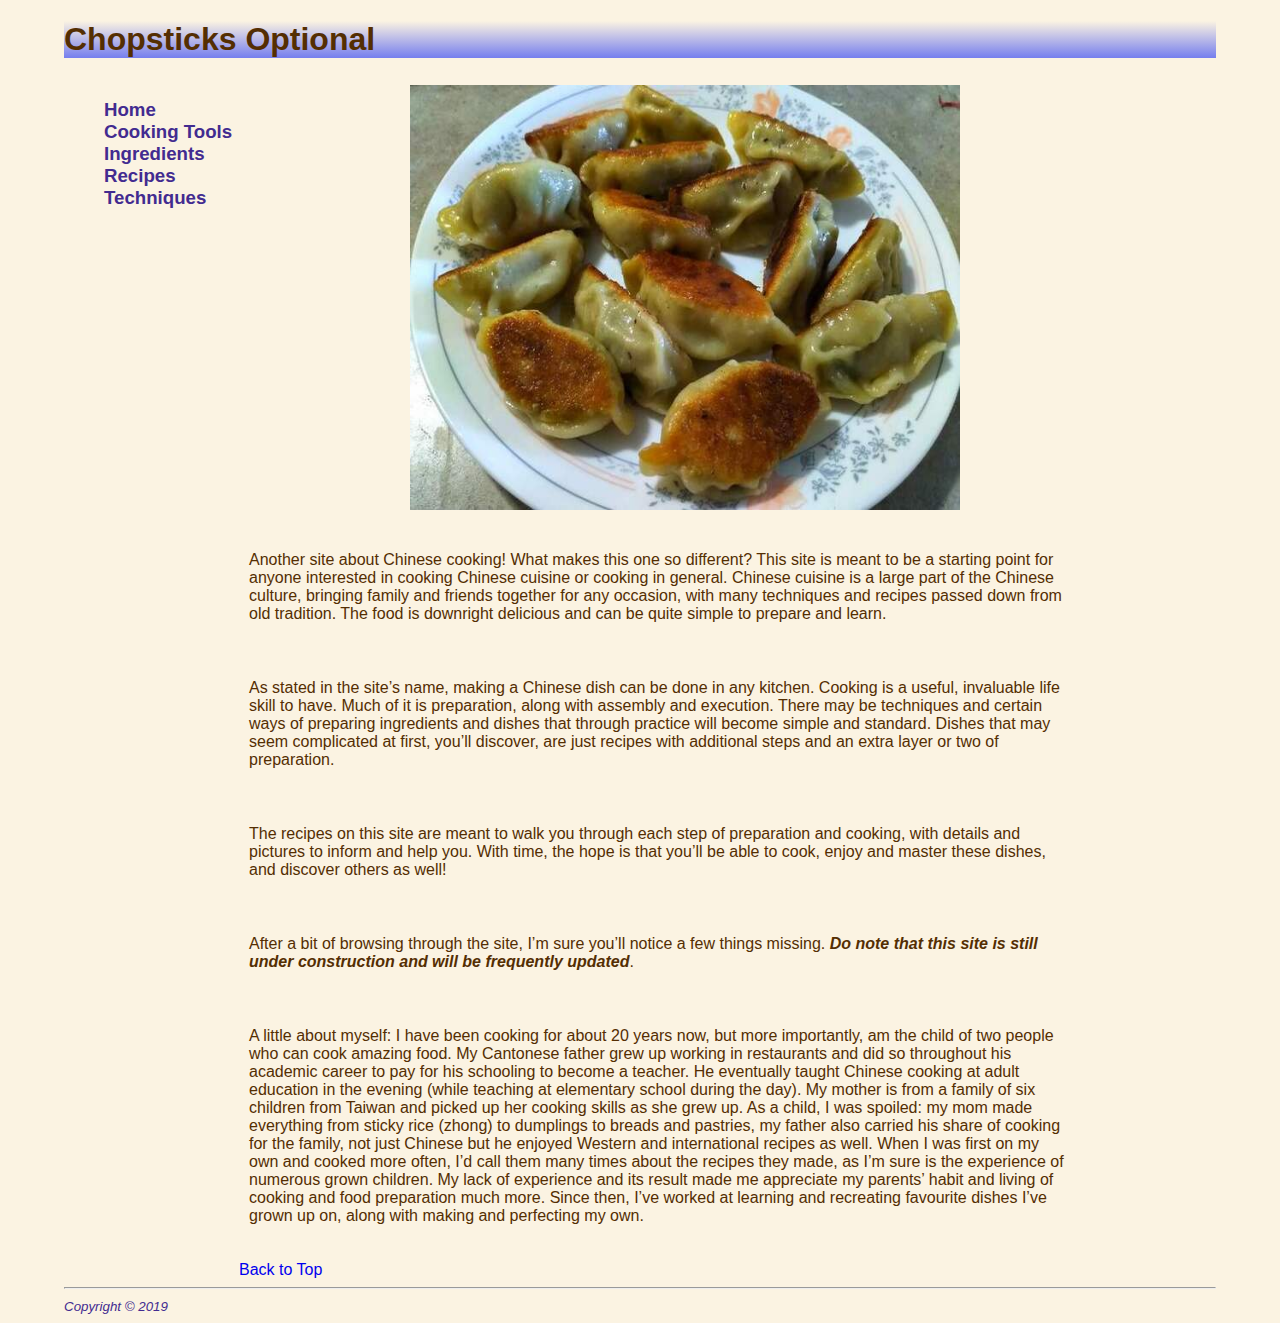
<file: Web Project/index.html>
<!DOCTYPE html>
<html lang="en">
<head>
<title>Chopsticks Optional - Home</title>
<meta charset="utf-8">
<link rel="stylesheet" href="style.css">
<meta name="viewport" width="media-width, initial-scale=1.0">
</head>
<body id="wrapper">

	<header id="top"><h1>Chopsticks Optional<h1></header>

	<nav>
	<ul>
	<li><a href="index.html">Home</a></li>
	<li><a href="Cooking Tools/cookingtools.html">Cooking Tools</a></li>
	<li><a href="Ingredients/ingredients.html">Ingredients</a></li>
	<li><a href="Recipes/recipes.html">Recipes</a></li>
	<li><a href="Techniques/techniques.html">Techniques</a></li>
	</ul>
	</nav>
	<main>
	<div>
	<img id="pic" class="center" src="frieddumplings.jpg" alt="Fried dumplings" width="550" height="425">
	</div>

	<div>

	<p>
	Another site about Chinese cooking! What makes this one so different? This site is meant to be a starting point for anyone interested in cooking Chinese
	cuisine or cooking in general. Chinese cuisine is a large part of the Chinese culture, bringing family and friends together for any occasion, with many 
	techniques and recipes passed down from old tradition. The food is downright delicious and can be quite simple to prepare and learn.
	</p>

	<p>
	As stated in the site’s name, making a Chinese dish can be done in any kitchen. Cooking is a useful, invaluable life skill to have. Much of it is preparation, 
	along with assembly and execution. There may be techniques and certain ways of preparing ingredients and dishes that through practice will become simple and 
	standard. Dishes that may seem complicated at first, you’ll discover, are just recipes with additional steps and an extra layer or two of preparation. 
	</p>

	<p>
	The recipes on this site are meant to walk you through each step of preparation and cooking, with details and pictures to inform and help you. With time, 
	the hope is that you’ll be able to cook, enjoy and master these dishes, and discover others as well!
	</p>
	
	<p>
	After a bit of browsing through the site, I’m sure you’ll notice a few things missing. <b><i>Do note that this site is still under construction and will be 
	frequently updated</i></b>.
	</p>
	
	<p>
	A little about myself: I have been cooking for about 20 years now, but more importantly, am the child of two people who can cook amazing food. My Cantonese
	father grew up working in restaurants and did so throughout his academic career to pay for his schooling to become a teacher. He eventually taught Chinese 
	cooking at adult education in the evening (while teaching at elementary school during the day). My mother is from a family of six children from Taiwan and 
	picked up her cooking skills as she grew up. As a child, I was spoiled: my mom made everything from sticky rice (zhong) to dumplings to breads and pastries, 
	my father also carried his share of cooking for the family, not just Chinese but he enjoyed Western and international recipes as well. When I was first on 
	my own and cooked more often, I’d call them many times about the recipes they made, as I’m sure is the experience of numerous grown children. My lack of 
	experience and its result made me appreciate my parents’ habit and living of cooking and food preparation much more. Since then, I’ve worked at learning
	and recreating favourite dishes I’ve grown up on, along with making and perfecting my own.
	</p>

	</div>
		<a href="#top">Back to Top</a>
	</main>
	<hr>
<footer>
	<small><i>Copyright &copy; 2019</i></small>
</footer>
</body>
</html>
</file>
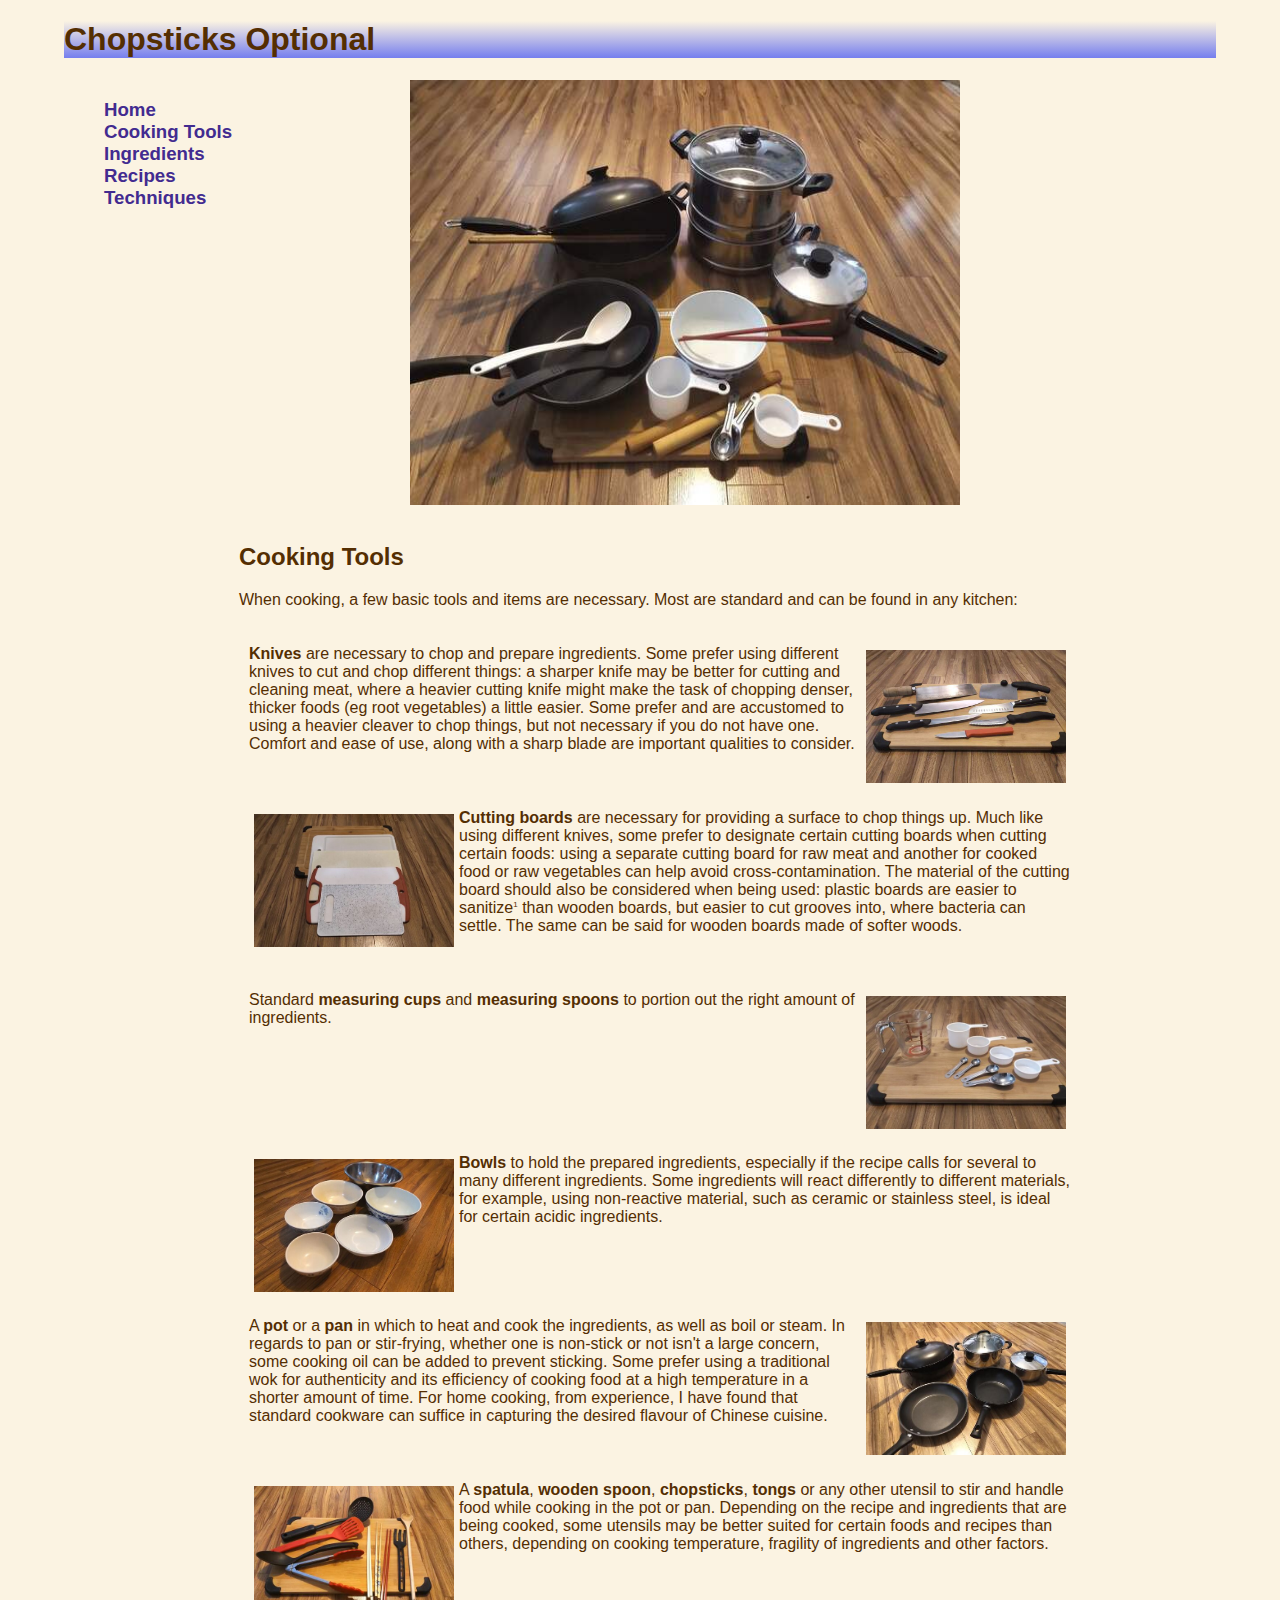
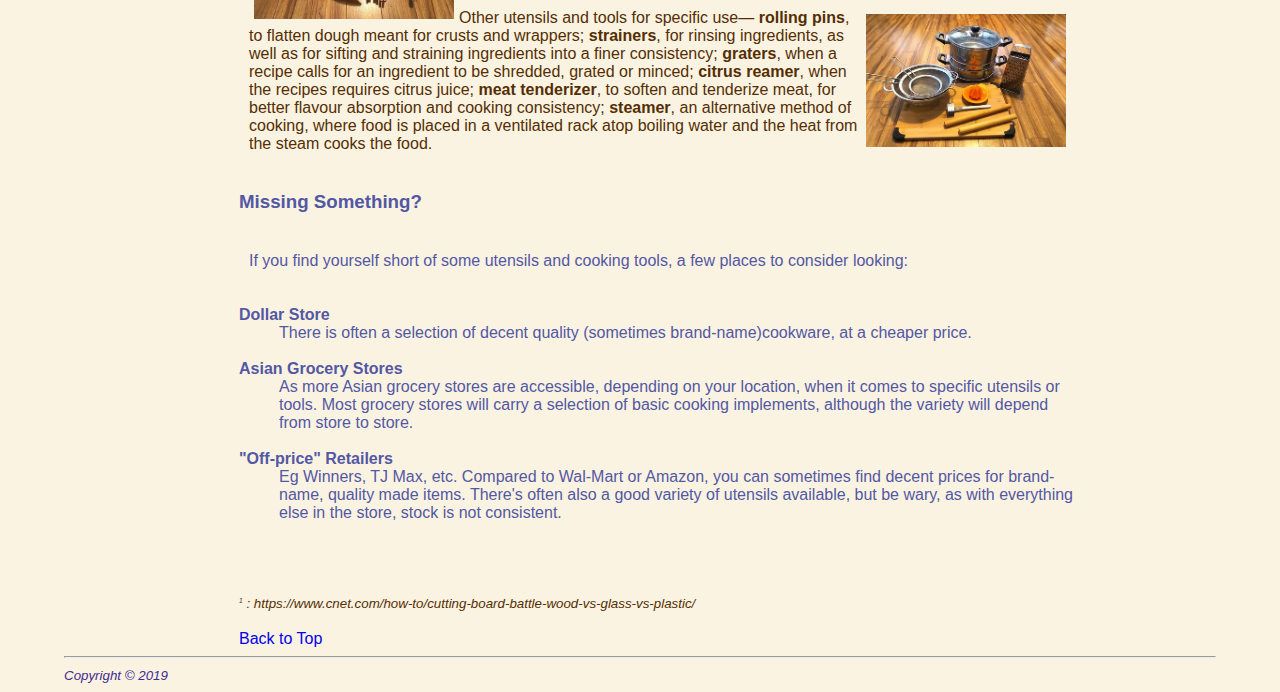
<file: Web Project/Cooking Tools/cookingtools.html>
<!DOCTYPE html>
<html lang="en">
<head>
<title>Cooking Tools - Chopsticks Optional</title>
<meta charset="utf-8">
<link rel="stylesheet" href="../style.css">
<meta name="viewport" width="media-width, initial-scale= 1.0">
</head>
<body id="wrapper">
	<header id="top"><h1>Chopsticks Optional<h1></header>
		<nav>
			<ul>
				<li><a href="../index.html">Home</a></li>
				<li><a href="cookingtools.html">Cooking Tools</a></li>
				<li><a href="../Ingredients/ingredients.html">Ingredients</a></li>
				<li><a href="../Recipes/recipes.html">Recipes</a></li>
				<li><a href="../Techniques/techniques.html">Techniques</a></li>
				</ul>
		</nav>
			
	<main>
			
		<div>
		<img class="center" src="ctools.jpg" alt="Cooking tools and utensils" height="425" width="550">
		</div>
		<br>
		<h2>Cooking Tools</h2>
		<div>
		When cooking, a few basic tools and items are necessary. Most are standard and can be found in any kitchen:
		
			<p><a href="knives.jpg" width="550" height"425"><img id="picr" a href="knives.jpg" src="knives.jpg" alt="Knives" height="133" width="200"></a>
				<b>Knives</b> are necessary to chop and prepare ingredients. Some prefer using different knives to cut and chop different
				things: a sharper knife may be better for cutting and cleaning meat, where a heavier cutting knife might make the task of
				chopping denser, thicker foods (eg root vegetables) a little easier. Some prefer and are accustomed to using a heavier 
				cleaver to chop things, but not necessary if you do not have one. Comfort and ease of use, along with a sharp blade are
				important qualities to consider.
			</p>
			
			<p><a href="cuttingboards.jpg" width="550" height"425"><img id="picl" src="cuttingboards.jpg" alt="Cutting boards" height="133" width="200"></a>
				<b>Cutting boards</b> are necessary for providing a surface to chop things up. Much like using different knives, some prefer to
				designate certain cutting boards when cutting certain foods: using a separate cutting board for raw meat and another for
				cooked food or raw vegetables can help avoid cross-contamination. The material of the cutting board should also be considered
				when being used: plastic boards are easier to sanitize<sup>1</sup> than wooden boards, but easier to cut grooves into, where
				bacteria can settle. The same can be said for wooden boards made of softer woods.
			</p>
			
			<p><a href="measuringtools.jpg" width="550" height"425"><img id="picr" src="measuringtools.jpg" alt="Measuring cups and spoons" height="133" width="200"></a>
				Standard <b>measuring cups</b> and <b>measuring spoons</b> to portion out the right amount of ingredients. 
			</p>
			
			<p id="clear"><a href="bowls.jpg" width="550" height"425"><img id="picl" src="bowls.jpg" alt="Bowls" height="133" width="200"></a>
				<b>Bowls</b> to hold the prepared ingredients, especially if the recipe calls for several to many different ingredients.
				Some ingredients will react differently to different materials, for example, using non-reactive material, such as 
				ceramic or stainless steel, is ideal for certain acidic ingredients.
			</p>
			
			<p id="clear"><a href="potspans.jpg" width="550" height"425"><img id="picr" src="potspans.jpg" alt="Pots and pans" height="133" width="200"></a>
				A <b>pot</b> or a <b>pan</b> in which to heat and cook the ingredients, as well as boil or steam. In regards to 
				pan or stir-frying, whether one is non-stick or not isn't a large concern, some cooking oil can be added to prevent 
				sticking. Some prefer using a traditional wok for authenticity and its efficiency of cooking food at a high temperature 
				in a shorter amount of time. For home cooking, from experience, I have found that standard cookware can suffice in 
				capturing the desired flavour of Chinese cuisine. 
			</p>
			
			<p><a href="stirringtools.jpg" width="550" height"425"><img id="picl" src="stirringtools.jpg" alt="Spatula, tongs, chopsticks" height="133" width="200"></a>
				A <b>spatula</b>, <b>wooden spoon</b>, <b>chopsticks</b>, <b>tongs</b> or any other utensil to stir and handle 
				food while cooking in the pot or pan. Depending on the recipe and ingredients that are being cooked, some
				utensils may be better suited for certain foods and recipes than others, depending on cooking temperature,
				fragility of ingredients and other factors.
			</p>
			
			<p><a href="othertools.jpg" width="550" height"425"><img id="picr" src="othertools.jpg" alt="Steamer, strainer, other utensils" height="133" width="200"></a>
				Other utensils and tools for specific use&mdash; <b>rolling pins</b>, to flatten dough meant for crusts and wrappers;
				<b>strainers</b>, for rinsing ingredients, as well as for sifting and straining ingredients into a finer consistency;
				<b>graters</b>, when a recipe calls for an ingredient to be shredded, grated or minced; <b>citrus reamer</b>, when the 
				recipes requires citrus juice; <b>meat tenderizer</b>, to soften and tenderize meat, for better flavour absorption and
				cooking consistency; <b>steamer</b>, an alternative method of cooking, where food is placed in a ventilated
				rack atop boiling water and the heat from the steam cooks the food.
			</p>
			<div id="comments">
			<h3>Missing Something?</h3>	
			<p>
			If you find yourself short of some utensils and cooking tools, a few places to consider looking:
			<dl>
				<dt><b>Dollar Store</b></dt>
					<dd>There is often a selection of decent quality (sometimes brand-name)cookware, at a cheaper price.</dd>
				<br>
				<dt><b>Asian Grocery Stores</b></dt>	
					<dd>As more Asian grocery stores are accessible, depending on your location, when it comes to specific
						utensils or tools. Most grocery stores will carry a selection of basic cooking implements, although 
						the variety	will depend from store to store.</dd>
				<br>
				<dt><b>"Off-price" Retailers</b></dt>
					<dd>Eg Winners, TJ Max, etc. Compared to Wal-Mart or Amazon,
						 you can sometimes find decent prices for brand-name, quality made items. There's often also a good variety of
						utensils available, but be wary, as with everything else in the store, stock is not consistent.</dd>
			</p>
			</div>
		<small><i><sup>1</sup>&nbsp;: https://www.cnet.com/how-to/cutting-board-battle-wood-vs-glass-vs-plastic/</i></small>
		<br>
		<br>
		<a href="#top">Back to Top</a>
		</div>
	</main>
	<hr>
<footer>
	<small><i>Copyright &copy; 2019</i></small>
</footer>
</body>
</html>
</file>
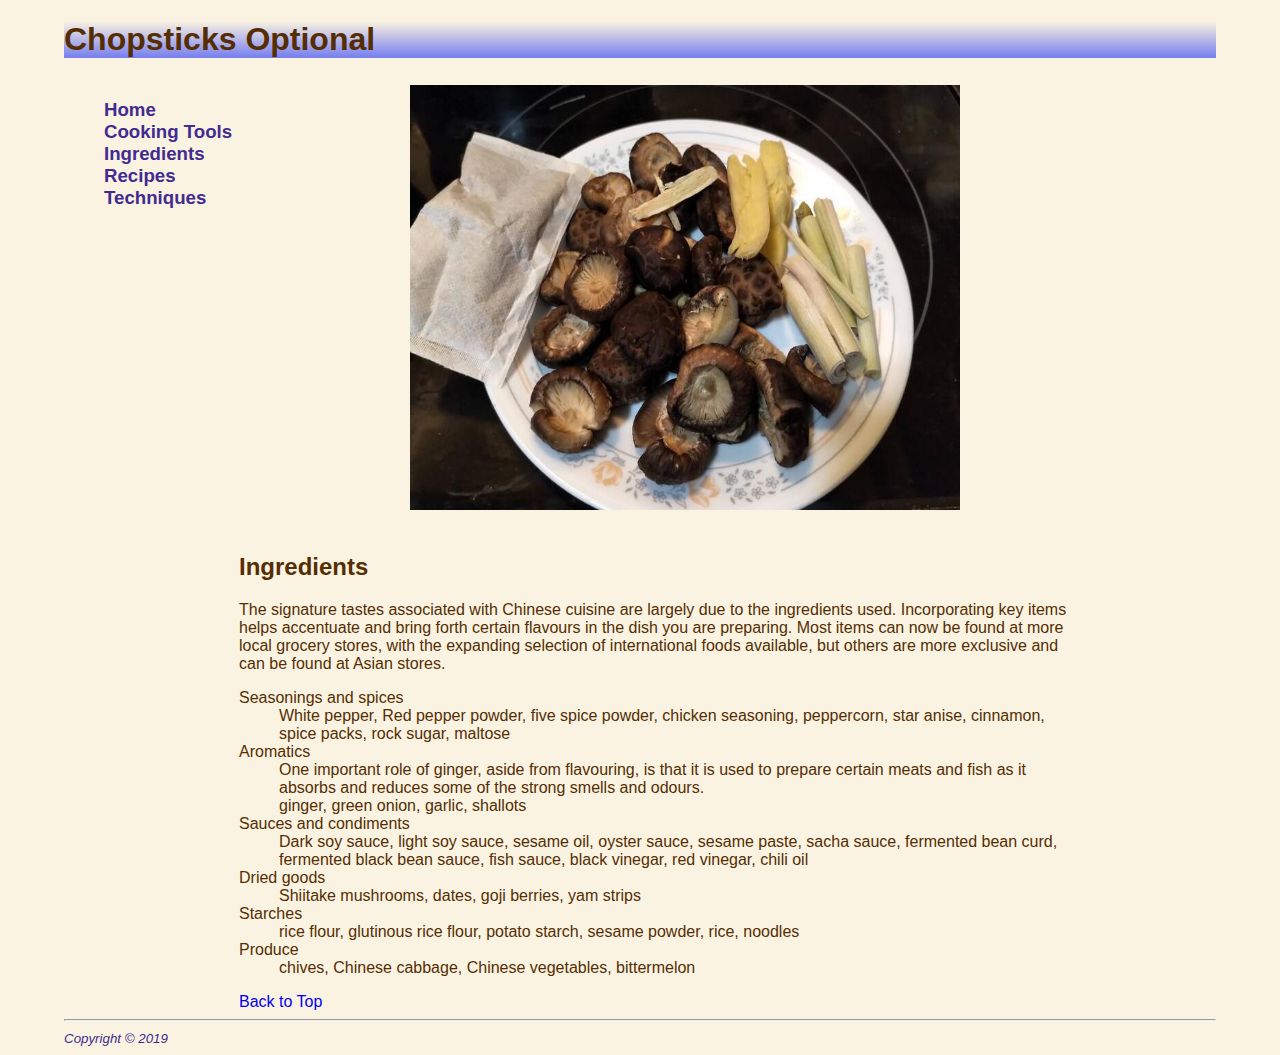
<file: Web Project/Ingredients/ingredients.html>
<!DOCTYPE html>
<html lang="en">
<head>
<title>Ingredients - Chopsticks Optional</title>
<meta charset="utf-8">
<link rel="stylesheet" href="../style.css">
<meta name="viewport" width="media-width, initial-scale=1.0">
</head>
<body id="wrapper">
<header id="top"><h1>Chopsticks Optional<h1></header>
	<nav>
		<ul>
			<li><a href="../index.html">Home</a></li>
			<li><a href="../Cooking Tools/cookingtools.html">Cooking Tools</a></li>
			<li><a href="ingredients.html">Ingredients</a></li>
			<li><a href="../Recipes/recipes.html">Recipes</a></li>
			<li><a href="../Techniques/techniques.html">Techniques</a></li>
		</ul>
	</nav>
	<main>
		<div>
			<img id="pic" class="center" src="bfmushrooms.jpg" alt="Plate of various ingredients" width="550" height="425">
		</div>
	<br>
		<h2>Ingredients</h2>
		<div>
			The signature tastes associated with Chinese cuisine are largely due to the ingredients used. 
			Incorporating key items helps accentuate and bring forth certain flavours in the dish you 
			are preparing. Most items can now be found at more local grocery stores, with the expanding 
			selection of international foods available, but others are more exclusive and can be found at 
			Asian stores.
			<br>
			<dl>
				<dt>Seasonings and spices</dt>
					<dd>White pepper, Red pepper powder, five spice powder, chicken seasoning, peppercorn, star anise, cinnamon, 
					spice packs, rock sugar, maltose</dd>
				<dt>Aromatics</dt>
					<dd>One important role of ginger, aside from flavouring, is that it is used to prepare
					certain meats and fish as it absorbs and reduces some of the strong smells and odours. <br> 
					ginger, green onion, garlic, shallots</dd>
				<dt>Sauces and condiments</dt>
					<dd>Dark soy sauce, light soy sauce, sesame oil, oyster sauce, sesame paste, sacha sauce, 
					    fermented bean curd, fermented black bean sauce, fish sauce, black vinegar, red vinegar, 
						chili oil</dd>
				<dt>Dried goods</dt>
					<dd>Shiitake mushrooms, dates, goji berries, yam strips</dd>
				<dt>Starches</dt>
					<dd>rice flour, glutinous rice flour, potato starch, sesame powder, rice, noodles</dd>
				<dt>Produce</dt>
					<dd>chives, Chinese cabbage, Chinese vegetables, bittermelon</dd>	
			</dl>
		</div>
	<a href="#top">Back to Top</a>
	</main>
	<hr>
	<footer>
		<small><i>Copyright &copy; 2019</i></small>
	</footer>
</body>
</html>
</file>
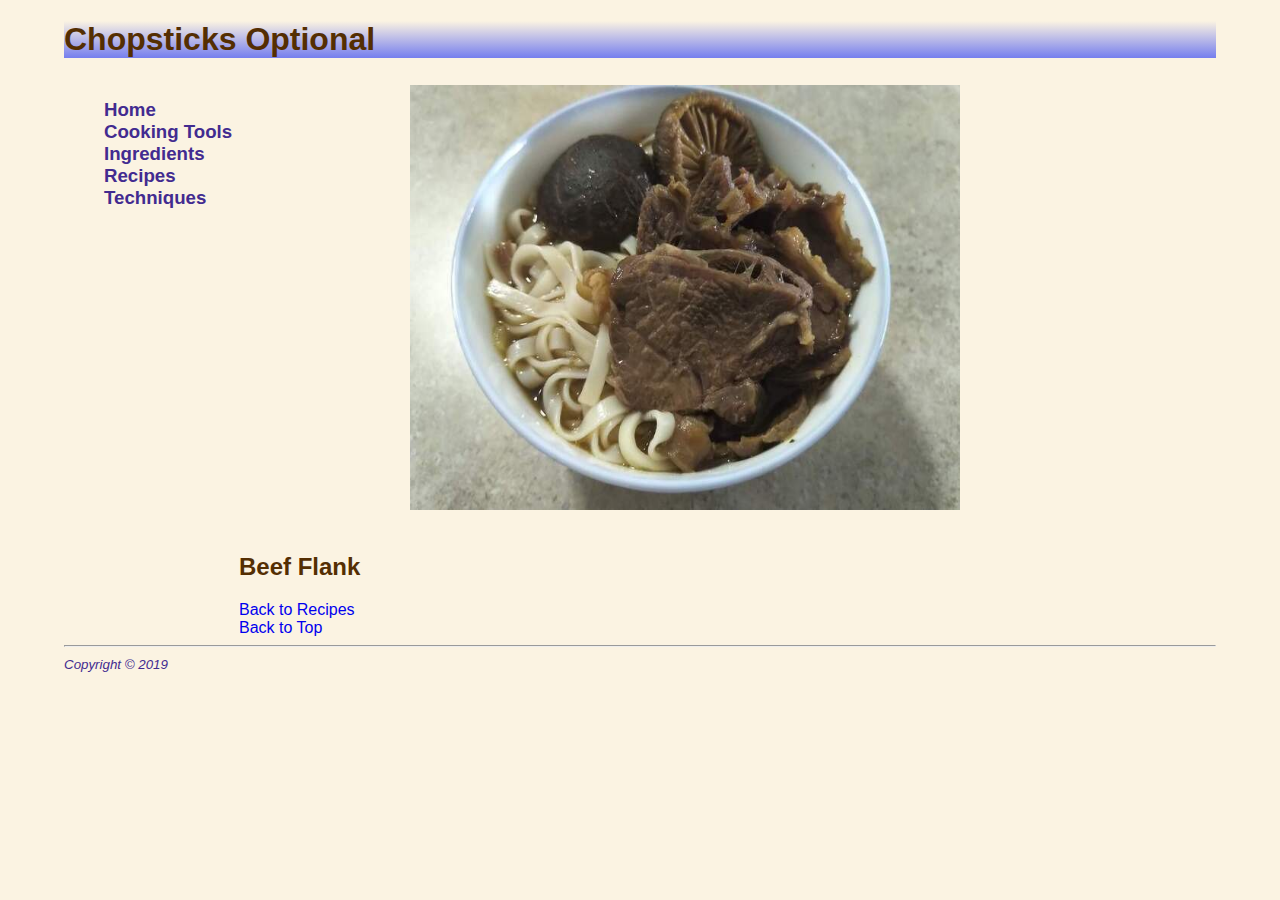
<file: Web Project/Recipes/beefflank.html>
<!DOCTYPE html>
<html lang="en">
<head>
<title>Beef Flank Recipe - Chopsticks Optional</title>
<meta charset="utf-8">
<link rel="stylesheet" href="../style.css">
<meta name="viewport" width="media-width, initial-scale=1.0">
</head>
<body id="wrapper">
<header id="top"><h1>Chopsticks Optional<h1></header>
	<nav>
		<ul>
			<li><a href="../index.html">Home</a></li>
			<li><a href="../Cooking Tools/cookingtools.html">Cooking Tools</a></li>
			<li><a href="../Ingredients/ingredients.html">Ingredients</a></li>
			<li><a href="recipes.html">Recipes</a></li>
			<li><a href="../Techniques/techniques.html">Techniques</a></li>
		</ul>
	</nav>
	<main>
		<div>
			<img id="pic" class="center" src="bfnoodles2.jpg" width="550" height="425">
		</div>
	<br>
		<h2>Beef Flank</h2>
		<div>
		</div>
	<a href="../Recipes/recipes.html">Back to Recipes</a>	
	<br>
	<a href="#top">Back to Top</a>
	</main>
	<hr>
	<footer>
		<small><i>Copyright &copy; 2019</i></small>
	</footer>
</body>
</html>
</file>
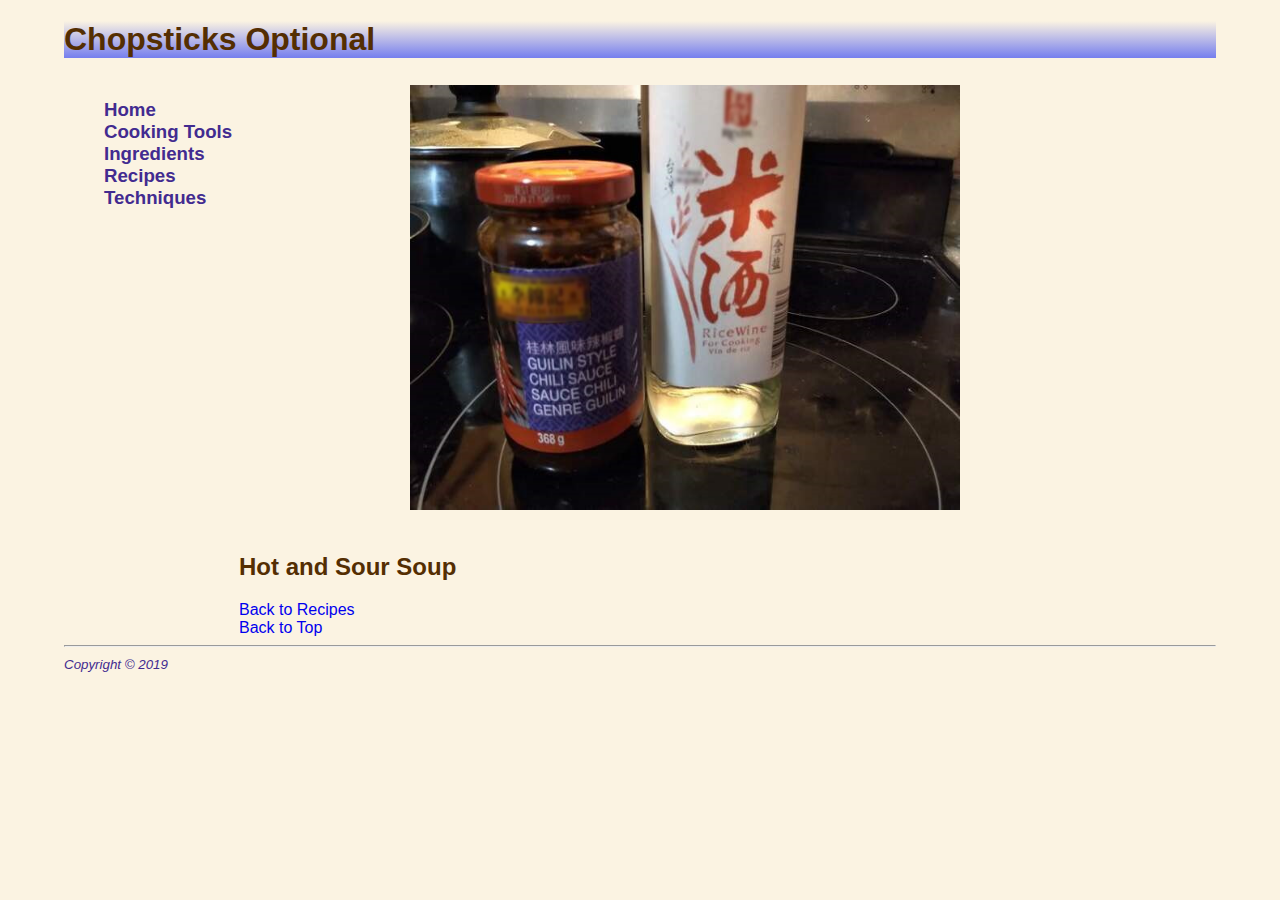
<file: Web Project/Recipes/hotandsoursoup.html>
<!DOCTYPE html>
<html lang="en">
<head>
<title>Hot and Sour Soup - Chopsticks Optional</title>
<meta charset="utf-8">
<link rel="stylesheet" href="../style.css">
<meta name="viewport" width="media-width, initial-scale=1.0">
</head>
<body id="wrapper">
<header id="top"><h1>Chopsticks Optional<h1></header>
	<nav>
		<ul>
			<li><a href="../index.html">Home</a></li>
			<li><a href="../cookingtools.html">Cooking Tools</a></li>
			<li><a href="../ingredients.html">Ingredients</a></li>
			<li><a href="recipes.html">Recipes</a></li>
			<li><a href="../techniques.html">Techniques</a></li>
		</ul>
	</nav>
	<main>
		<div>
			<img id="pic" class="center" src="bfsaucewine.jpg" width="550" height="425">
		</div>
	<br>
		<h2>Hot and Sour Soup</h2>
		<div>
		</div>
	<a href="../Recipes/recipes.html">Back to Recipes</a>	
	<br>
	<a href="#top">Back to Top</a>
	</main>
	<hr>
	<footer>
		<small><i>Copyright &copy; 2019</i></small>
	</footer>
</body>
</html>
</file>
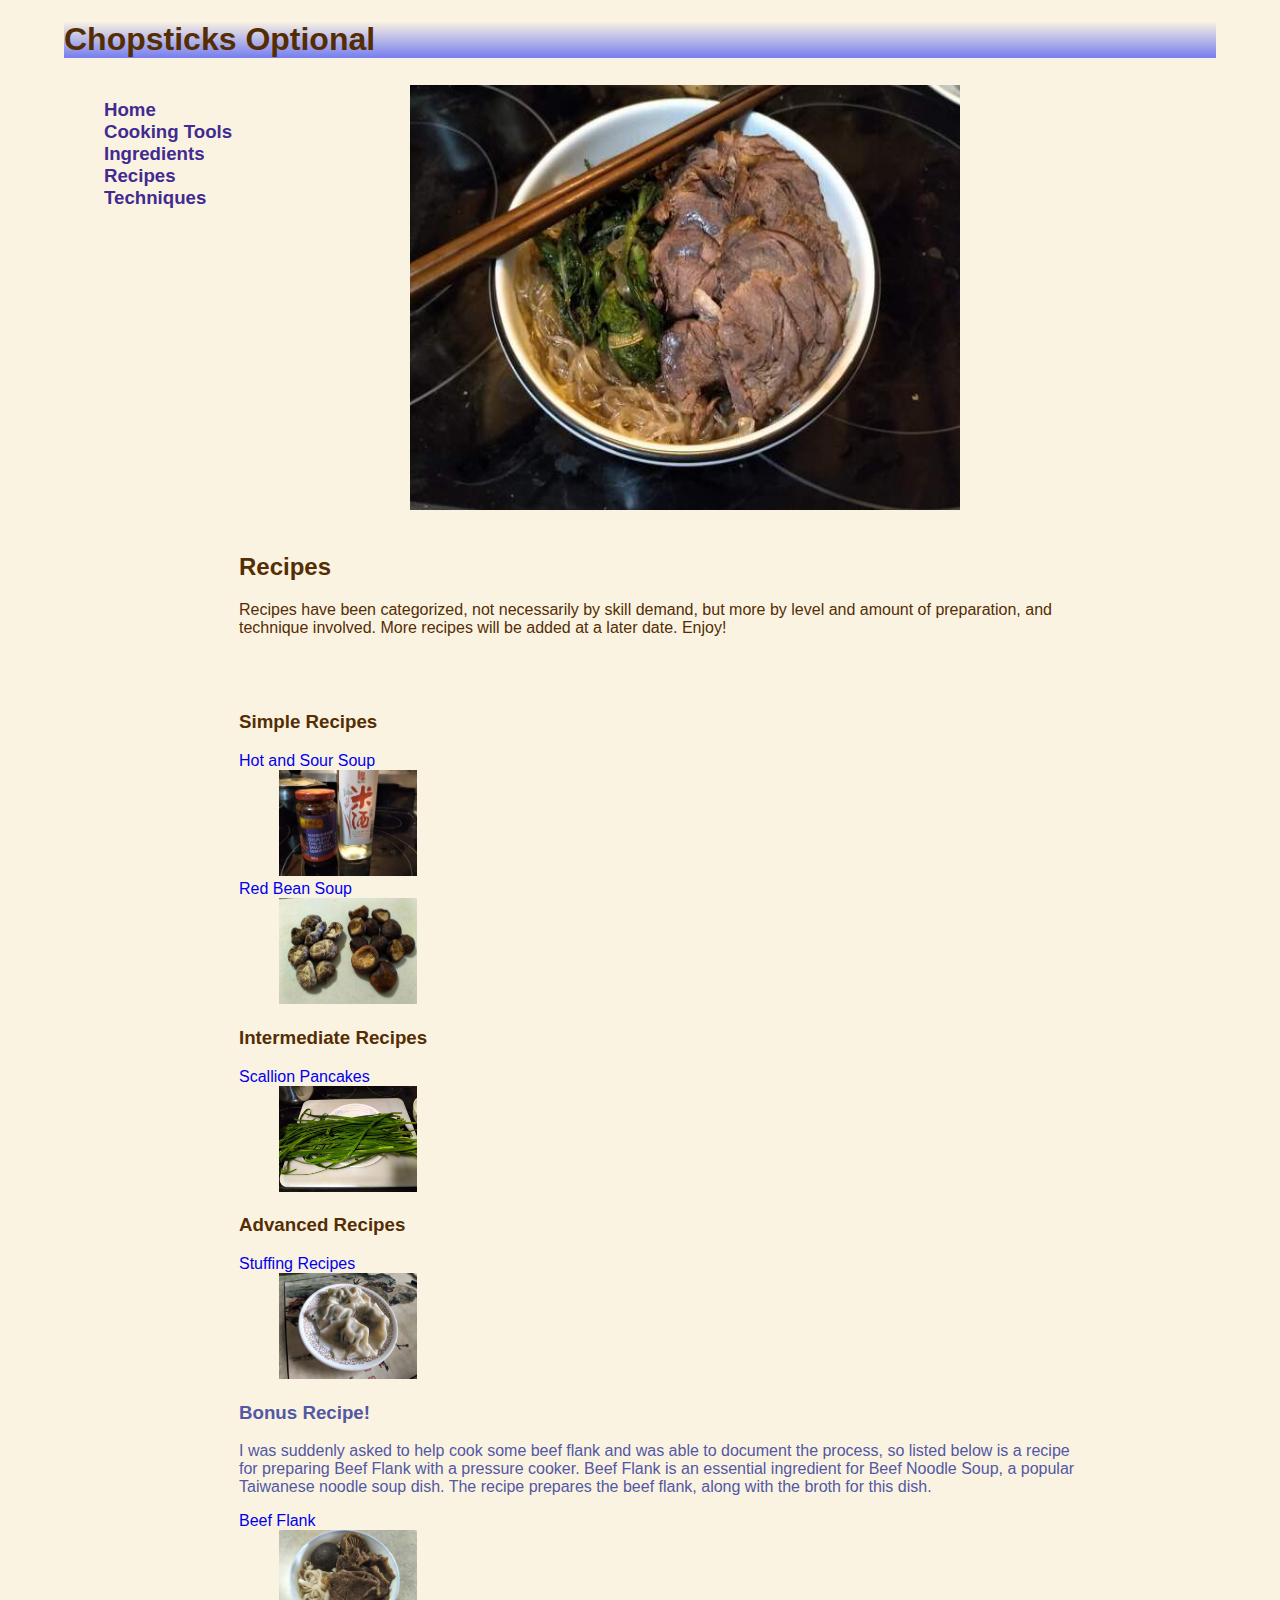
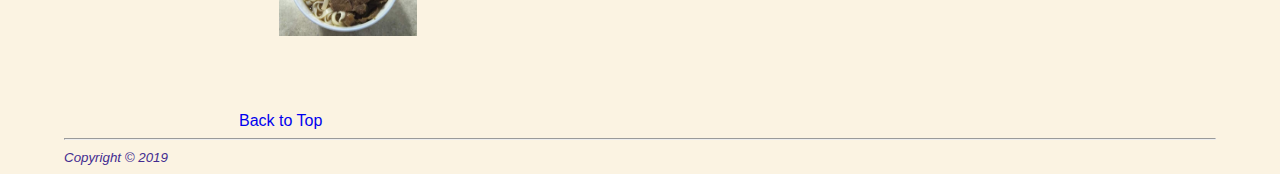
<file: Web Project/Recipes/recipes.html>
<!DOCTYPE html>
<html lang="en">
<head>
<title>Recipes - Chopsticks Optional</title>
<meta charset="utf-8">
<link rel="stylesheet" href="../style.css">
<meta name="viewport" width="media-width, initial-scale=1.0">
</head>
<body id="wrapper">
<header id="top"><h1>Chopsticks Optional<h1></header>
	<nav>
		<ul>
			<li><a href="../index.html">Home</a></li>
			<li><a href="../Cooking Tools/cookingtools.html">Cooking Tools</a></li>
			<li><a href="../Ingredients/ingredients.html">Ingredients</a></li>
			<li><a href="recipes.html">Recipes</a></li>
			<li><a href="../Techniques/techniques.html">Techniques</a></li>
		</ul>
	</nav>
	<main>
		<div>
			<img id="pic" class="center" src="bfnoodles.jpg" alt="Beef noodle soup bowl" width="550" height="425">
		</div>
	<br>
		<h2>Recipes</h2>
			<div>
				Recipes have been categorized, not necessarily by skill demand, but more by level and
				amount of preparation, and technique involved. More recipes will be added at a later date. Enjoy!
				<p>
					<h3>Simple Recipes</h3>
						<dl>
							<a href="hotandsoursoup.html"><dt>Hot and Sour Soup</dt>
								<dd><img src="bfsaucewine.jpg" width="138" height="106"></dd></a>
							<a href="redbeansoup.html"><dt>Red Bean Soup</dt>
								<dd><img src="mushrooms.jpg" alt="Red Bean soup" width="138" height="106"></dd></a>
				
					<h3>Intermediate Recipes</h3>
							<a href="scallionpancakes.html"><dt>Scallion Pancakes</dt>
								<dd><img src="chives.jpg" alt="Scallion pancakes" width="138" height="106"></dd></a>
								
					<h3>Advanced Recipes</h3>
							<a href="stuffingrecipes.html"><dt>Stuffing Recipes</dt>
								<dd><img src="wcooked3.jpg" alt="Cooked dumplings" width="138" height="106"></dd></a>
						</dl>
						<div id="comments">
						<h3>Bonus Recipe!</h3>
				I was suddenly asked to help cook some beef flank and was able to document the process, 
				so listed below is a recipe for preparing Beef Flank with a pressure cooker. Beef Flank
				is an essential ingredient for Beef Noodle Soup, a popular Taiwanese noodle soup dish. 
				The recipe prepares the beef flank, along with the broth for this dish.
						<dl>
							<a href="beefflank.html"><dt>Beef Flank</dt>
								<dd><img src="bfnoodles2.jpg" alt="Beef flank with noodles" width="138" height="106"></dd></a>
						</dl>
						</div>
				</p>
			</div>
			<a href="#top">Back to Top</a>
	</main>
	<hr>
	<footer> 
		<small><i>Copyright &copy; 2019</i></small>
	</footer>
</body>
</html>
</file>
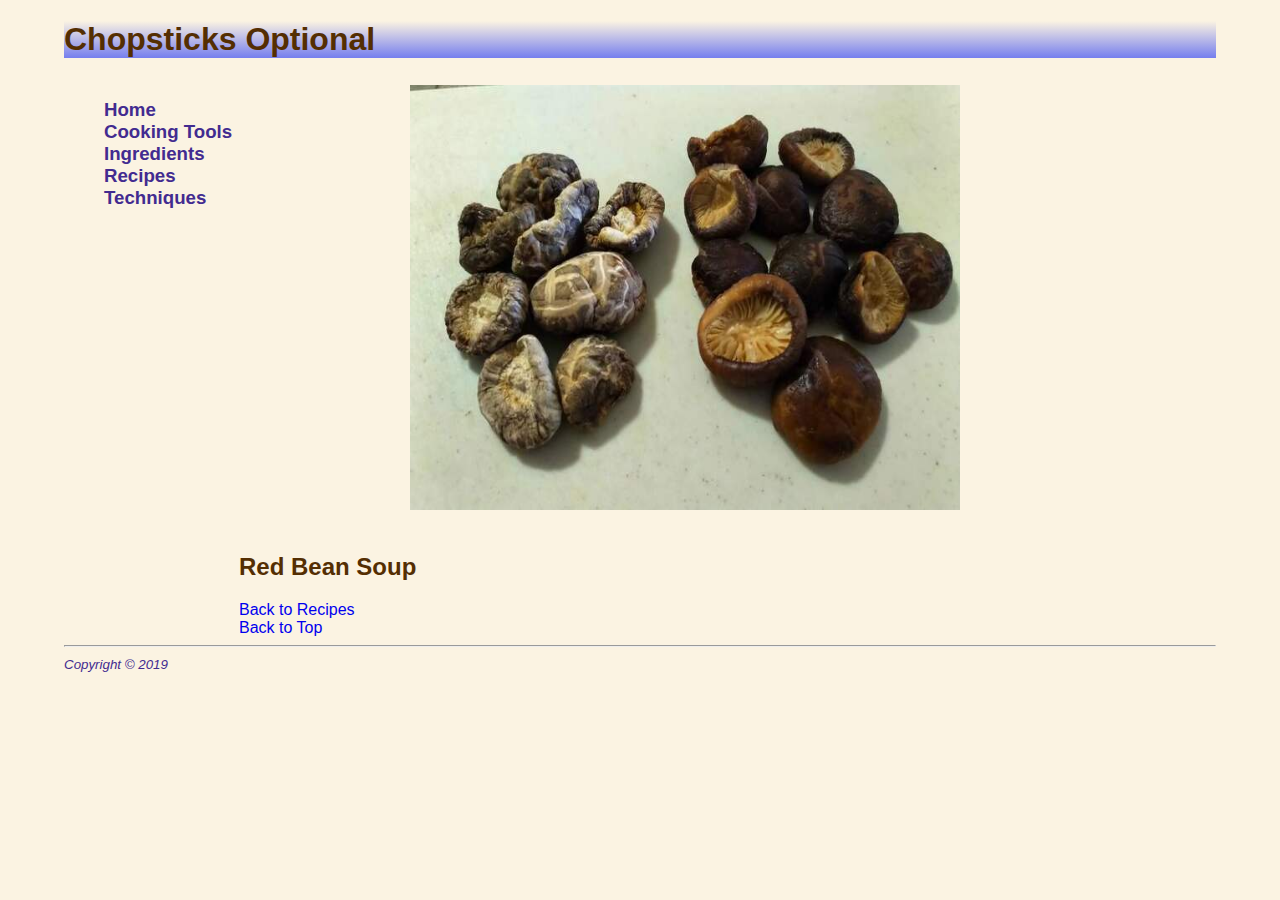
<file: Web Project/Recipes/redbeansoup.html>
<!DOCTYPE html>
<html lang="en">
<head>
<title>Red Bean Soup - Chopsticks Optional</title>
<meta charset="utf-8">
<link rel="stylesheet" href="../style.css">
<meta name="viewport" width="media-width, initial-scale=1.0">
</head>
<body id="wrapper">
<header id="top"><h1>Chopsticks Optional<h1></header>
	<nav>
		<ul>
			<li><a href="../index.html">Home</a></li>
			<li><a href="../Cooking Tools/cookingtools.html">Cooking Tools</a></li>
			<li><a href="../Ingredients/ingredients.html">Ingredients</a></li>
			<li><a href="recipes.html">Recipes</a></li>
			<li><a href="../Techniques/techniques.html">Techniques</a></li>
		</ul>
	</nav>
	<main>
		<div>
			<img id="pic" class="center" src="mushrooms.jpg" width="550" height="425">
		</div>
	<br>
		<h2>Red Bean Soup</h2>
		<div>
		</div>
	<a href="../Recipes/recipes.html">Back to Recipes</a>	
	<br>
	<a href="#top">Back to Top</a>
	</main>
	<hr>
	<footer>
		<small><i>Copyright &copy; 2019</i></small>
	</footer>
</body>
</html>
</file>
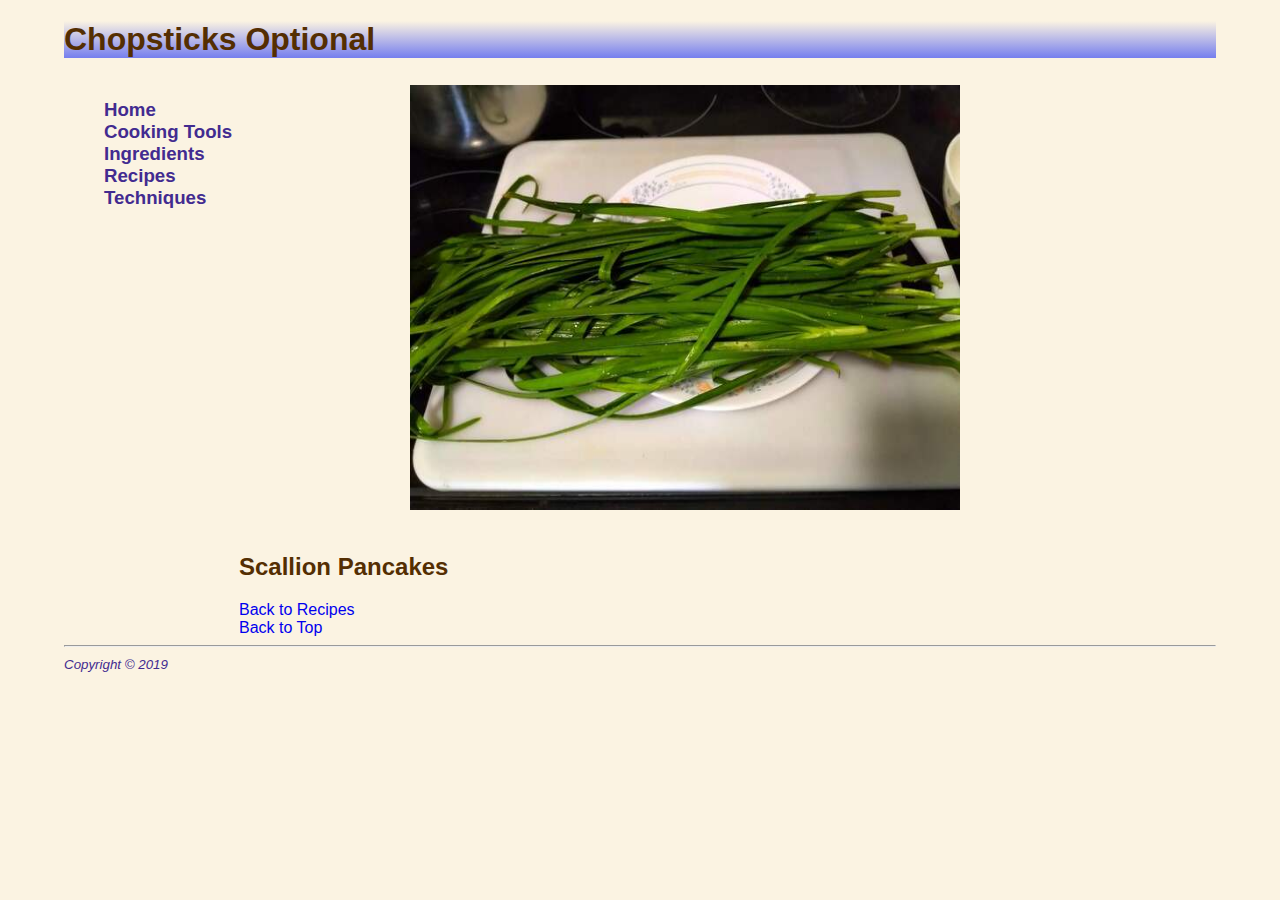
<file: Web Project/Recipes/scallionpancakes.html>
<!DOCTYPE html>
<html lang="en">
<head>
<title>Scallion Pancakes Recipe - Chopsticks Optional</title>
<meta charset="utf-8">
<link rel="stylesheet" href="../style.css">
<meta name="viewport" width="media-width, initial-scale=1.0">
</head>
<body id="wrapper">
<header id="top"><h1>Chopsticks Optional<h1></header>
	<nav>
		<ul>
			<li><a href="../index.html">Home</a></li>
			<li><a href="../Cooking Tools/cookingtools.html">Cooking Tools</a></li>
			<li><a href="../Ingredients/ingredients.html">Ingredients</a></li>
			<li><a href="recipes.html">Recipes</a></li>
			<li><a href="../Techniques/techniques.html">Techniques</a></li>
		</ul>
	</nav>
	<main>
		<div>
			<img id="pic" class="center" src="chives.jpg" width="550" height="425">
		</div>
	<br>
		<h2>Scallion Pancakes</h2>
		<div>
		</div>
	<a href="../Recipes/recipes.html">Back to Recipes</a>	
	<br>
	<a href="#top">Back to Top</a>
	</main>
	<hr>
	<footer>
		<small><i>Copyright &copy; 2019</i></small>
	</footer>
</body>
</html>
</file>
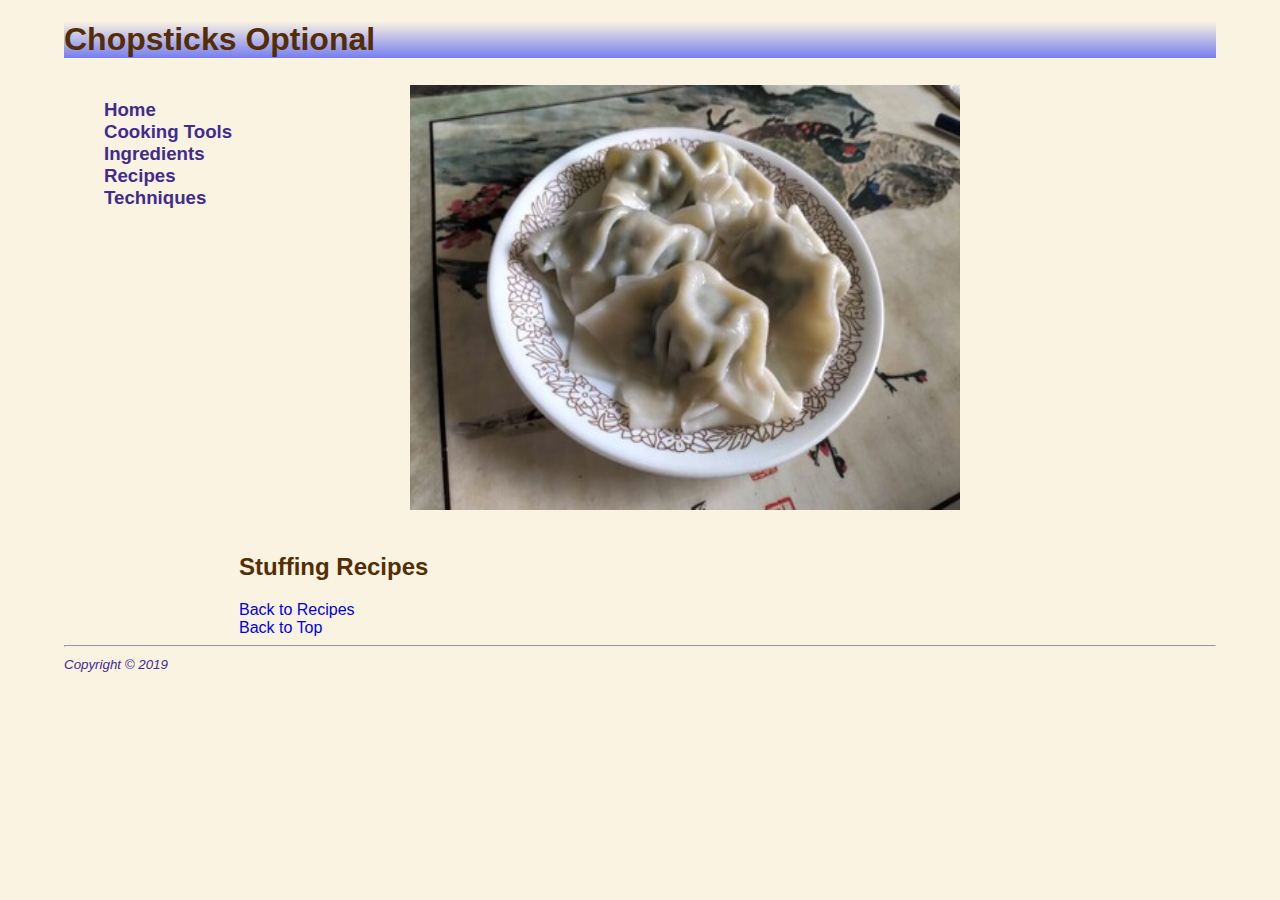
<file: Web Project/Recipes/stuffingrecipes.html>
<!DOCTYPE html>
<html lang="en">
<head>
<title>Stuffing Recipes - Chopsticks Optional</title>
<meta charset="utf-8">
<link rel="stylesheet" href="../style.css">
<meta name="viewport" width="media-width, initial-scale=1.0">
</head>
<body id="wrapper">
<header id="top"><h1>Chopsticks Optional<h1></header>
	<nav>
		<ul>
			<li><a href="../index.html">Home</a></li>
			<li><a href="../Cooking Tools/cookingtools.html">Cooking Tools</a></li>
			<li><a href="../Ingredients/ingredients.html">Ingredients</a></li>
			<li><a href="recipes.html">Recipes</a></li>
			<li><a href="../Techniques/techniques.html">Techniques</a></li>
		</ul>
	</nav>
	<main>
		<div>
			<img id="pic" class="center" src="wcooked3.jpg" width="550" height="425">
		</div>
	<br>
		<h2>Stuffing Recipes</h2>
		<div>
		</div>
	<a href="../Recipes/recipes.html">Back to Recipes</a>	
	<br>
	<a href="#top">Back to Top</a>
	</main>
	<hr>
	<footer>
		<small><i>Copyright &copy; 2019</i></small>
	</footer>
</body>
</html>
</file>
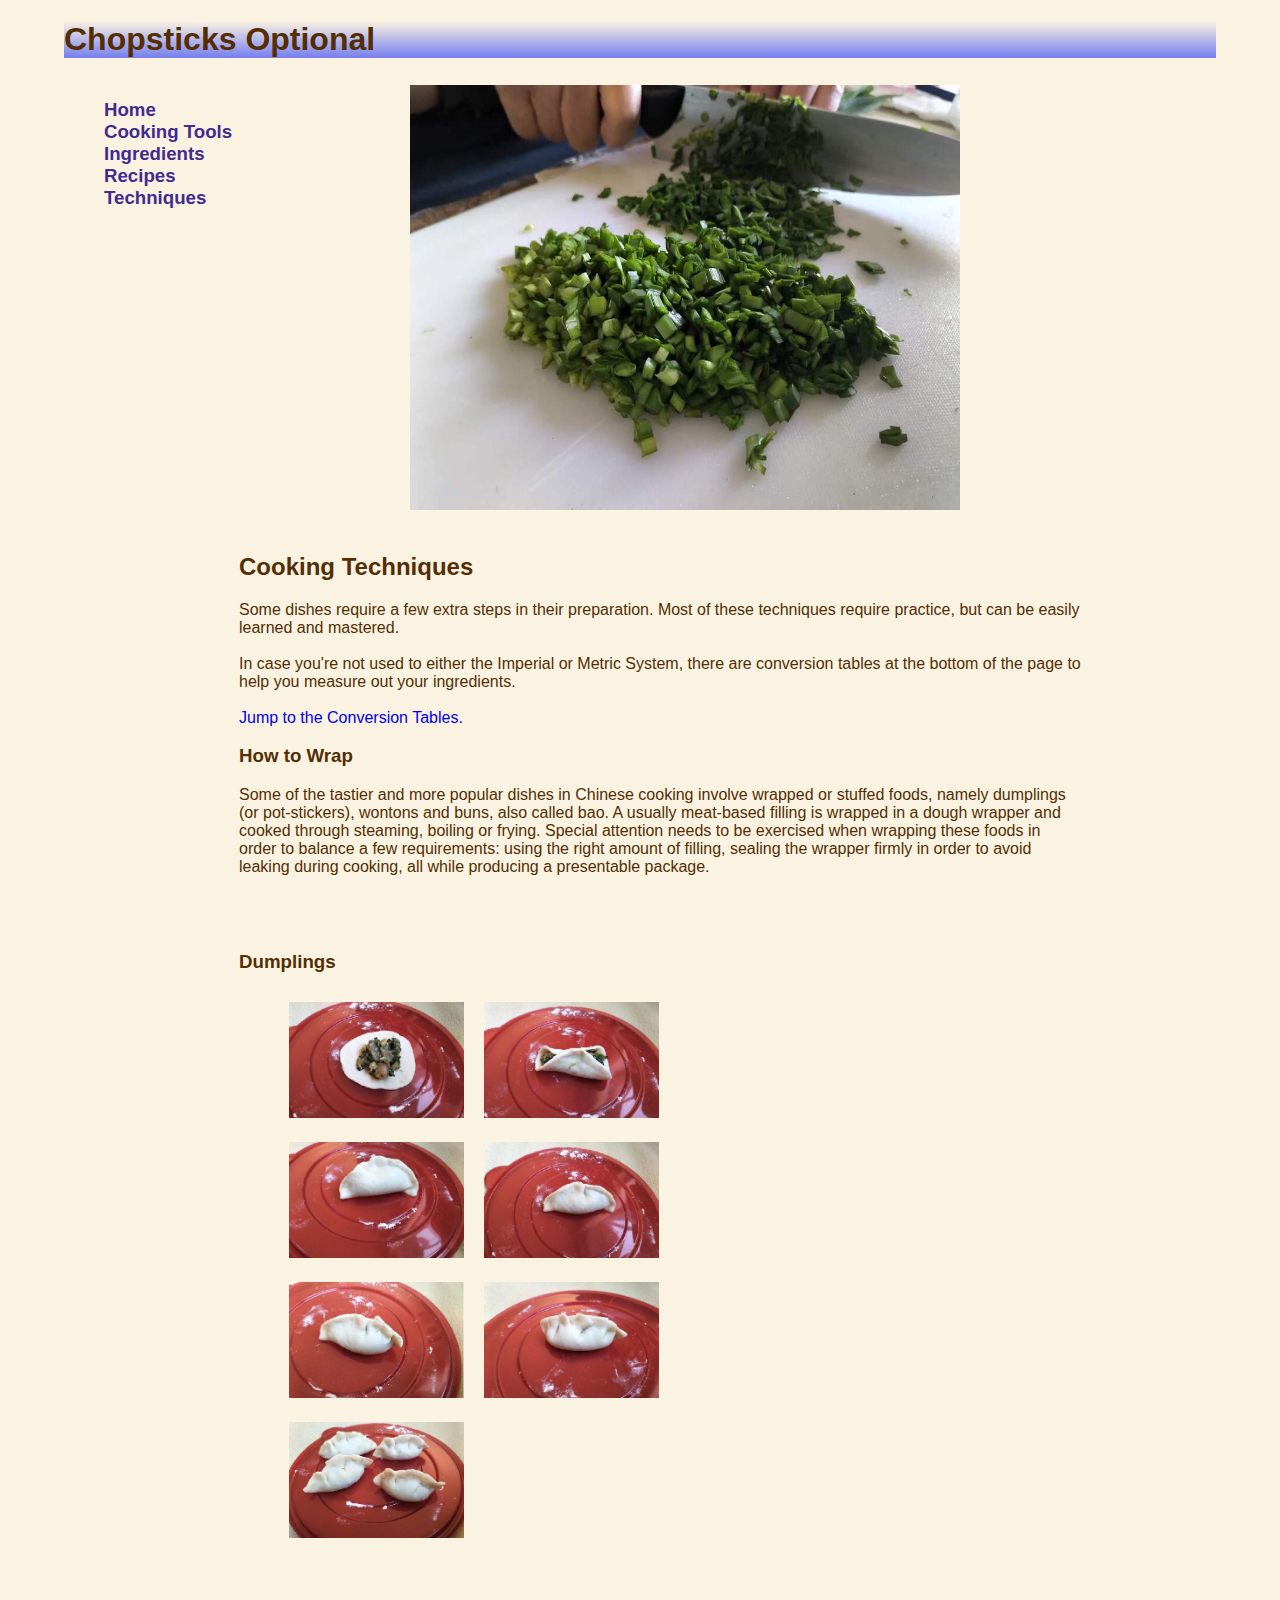
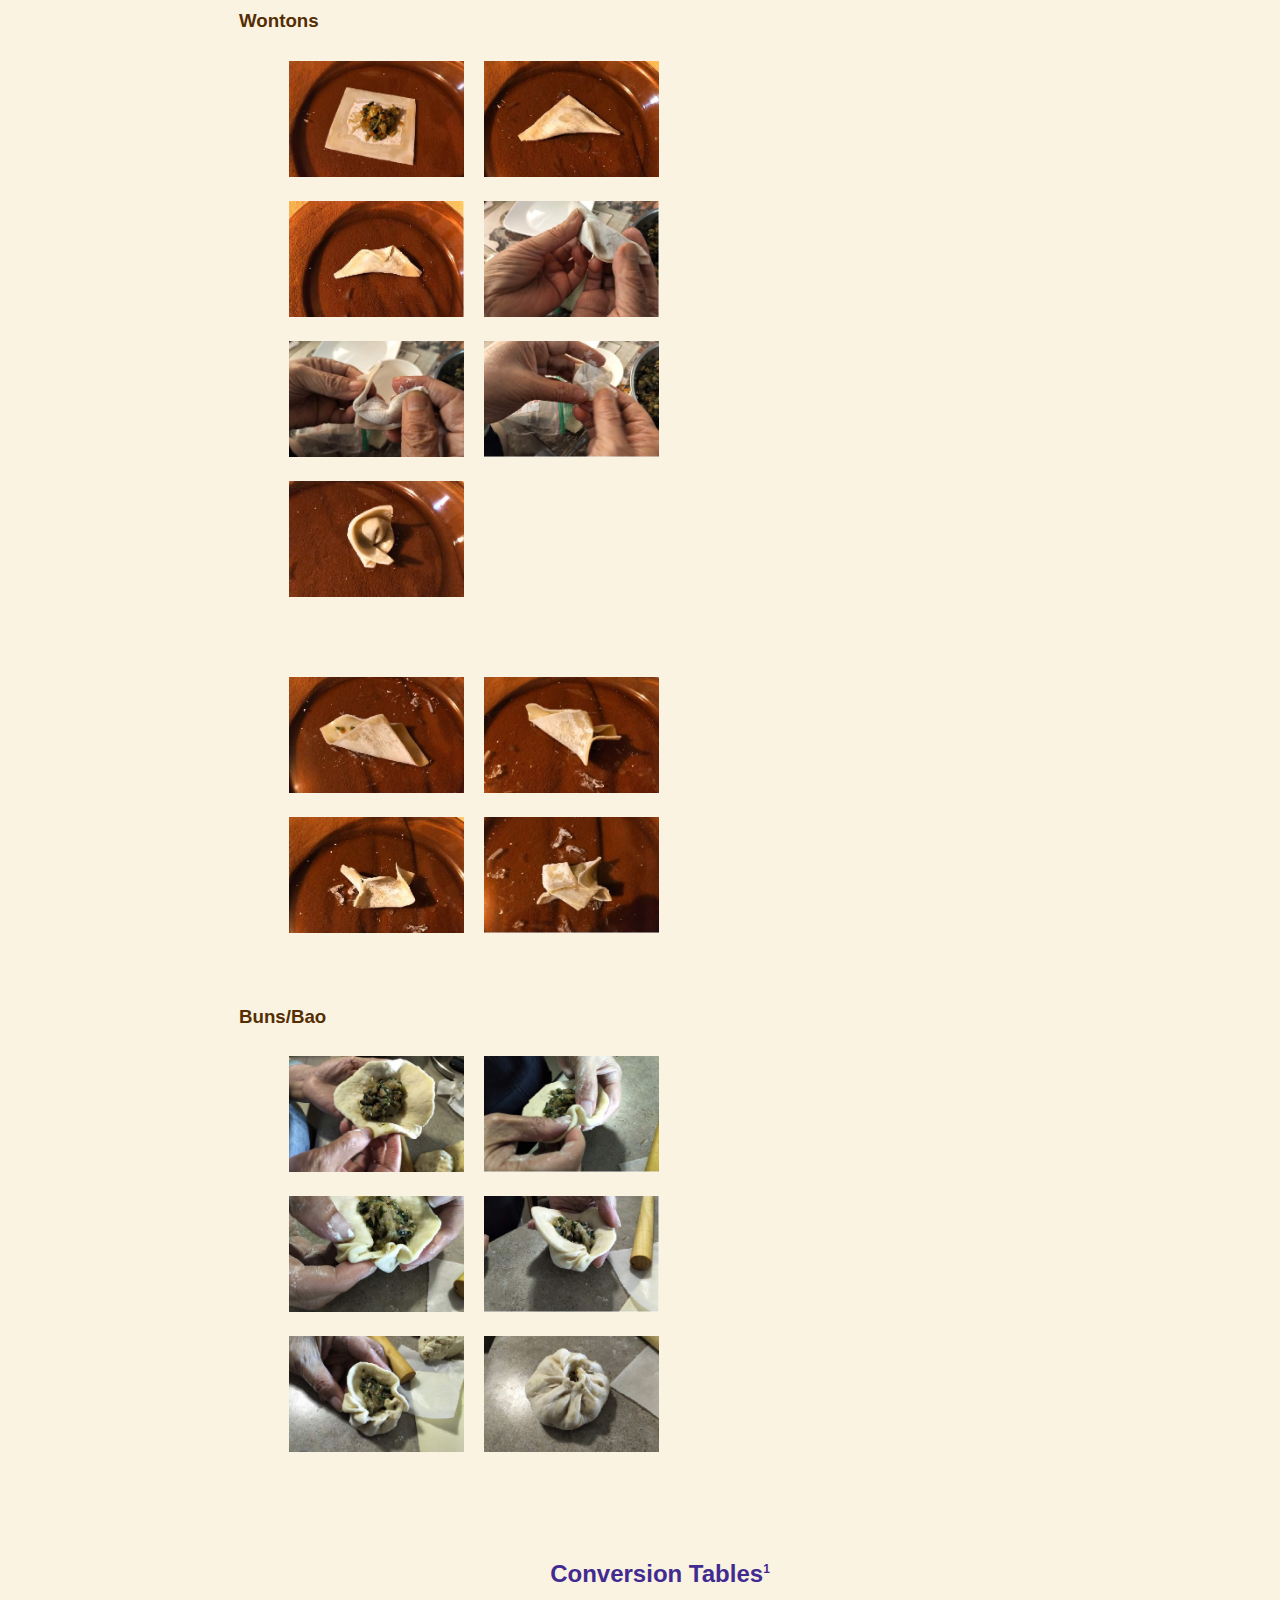
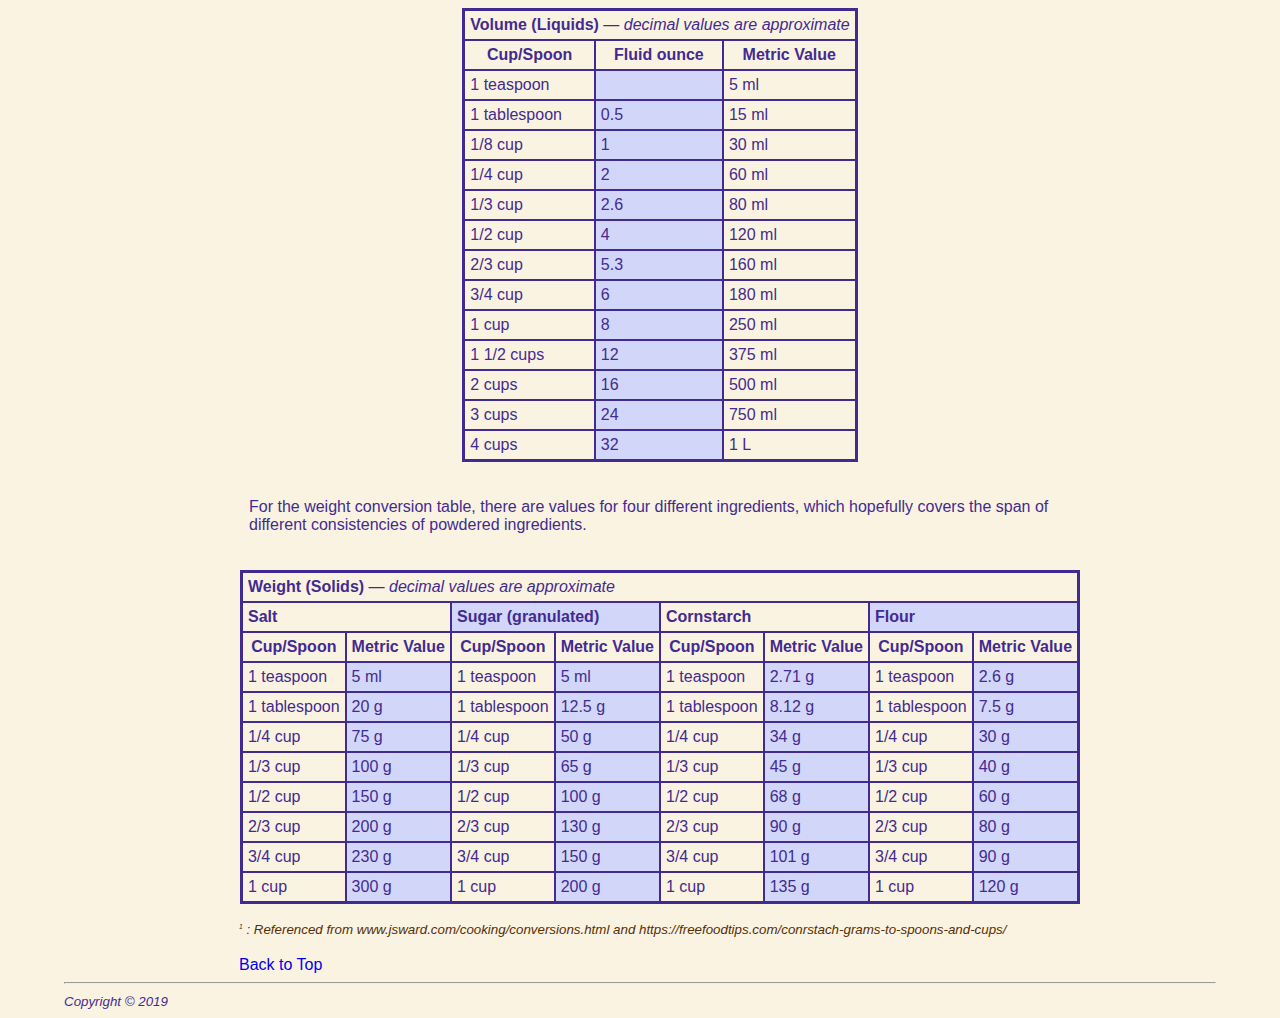
<file: Web Project/Techniques/techniques.html>
<!DOCTYPE html>
<html lang="en">
<head>
<title>Cooking Techniques - Chopsticks Optional</title>
<meta charset="utf-8">
<link rel="stylesheet" href="../style.css">
<meta name="viewport" width="media-width, initial-scale=1.0">
</head>
<body id="wrapper">
<header id="top"><h1>Chopsticks Optional<h1></header>
	<nav>
		<ul>
			<li><a href="../index.html">Home</a></li>
			<li><a href="../Cooking Tools/cookingtools.html">Cooking Tools</a></li>
			<li><a href="../Ingredients/ingredients.html">Ingredients</a></li>
			<li><a href="../Recipes/recipes.html">Recipes</a></li>
			<li><a href="techniques.html">Techniques</a></li>
		</ul>
	</nav>
	<main>
		<div>
			<img id="pic" class="center" src="chiveschopped.jpg" width="550" height="425">
		</div>
		<br>
		<h2>Cooking Techniques</h2>
		<div>
			Some dishes require a few extra steps in their preparation. Most of these techniques
			require practice, but can be easily learned and mastered.
			<br>
			<br>
			In case you're not used to either the Imperial or Metric System, there are conversion
			tables at the bottom of the page to help you measure out your ingredients.
			<br>
			<br>
			<a href="#table">Jump to the Conversion Tables.</a>
			
			<h3>How to Wrap</h3>
				Some of the tastier and more popular dishes in Chinese cooking involve wrapped or
				stuffed foods, namely dumplings (or pot-stickers), wontons and buns, also called bao. 
				A usually meat-based filling is wrapped in a dough wrapper and cooked through steaming, 
				boiling or frying. Special attention needs to be exercised when wrapping these foods in 
				order to balance a few requirements: using the right amount of filling, sealing the wrapper
				firmly in order to avoid leaking during cooking, all while producing a presentable package.
				<p><h3>Dumplings</h3>
					<div id="gallery">
				
						<ul>
							<li><a href="dwrap1.jpg"><img src="dwrap1thumb.jpg" width="175" height="116">
								<span><img src="dwrap1.jpg" width="395" height="263"><br>Step 1</span></a>
							</li>
							<li><a href="dwrap2.jpg"><img src="dwrap2thumb.jpg" width="175" height="116">
								<span><img src="dwrap2.jpg" width="395" height="263"><br>Step 2</span></a>
							</li>
							<li><a href="dwrap3.jpg"><img src="dwrap3thumb.jpg" width="175" height="116">
								<span><img src="dwrap3.jpg" width="395" height="263"><br>Step 3</span></a>
							</li>
							<li><a href="dwrap4.jpg"><img src="dwrap4thumb.jpg" width="175" height="116">
								<span><img src="dwrap4.jpg" width="395" height="263"><br>Step 4</span></a>
							</li>
							<li><a href="dwrap5.jpg"><img src="dwrap5thumb.jpg" width="175" height="116">
								<span><img src="dwrap5.jpg" width="395" height="263"><br>Step 5</span></a>
							</li>
							<li><a href="dwrap6.jpg"><img src="dwrap6thumb.jpg" width="175" height="116">
								<span><img src="dwrap6.jpg" width="395" height="263"><br>Step 6</span></a>
							</li>
							<li><a href="dumplingsraw.jpg"><img src="dumplingsrawthumb.jpg" width="175" height="116">
								<span><img src="dumplingsraw.jpg" width="395" height="263"><br>Step 7</span></a>
							</li>
						</ul>
					</div>
				</p>
					
				<p id="clear"><h3>Wontons</h3>
					<div id="gallery">
				
						<ul>
							<li><a href="wrap1.jpg"><img src="wrap1thumb.jpg" width="175" height="116">
								<span><img src="wrap1.jpg" width="395" height="263"><br>Step 1</span></a>
							</li>
							<li><a href="wrap2.jpg"><img src="wrap2thumb.jpg" width="175" height="116">
								<span><img src="wrap2.jpg" width="395" height="263"><br>Step 2</span></a>
							</li>
							<li><a href="wrap7.jpg"><img src="wrap7thumb.jpg" width="175" height="116">
								<span><img src="wrap7.jpg" width="395" height="263"><br>Step 3</span></a>
							</li>
							<li><a href="wraps1.jpg"><img src="wraps1thumb.jpg" width="175" height="116">
								<span><img src="wraps1.jpg" width="395" height="263"><br>Step 4</span></a>
							</li>
							<li><a href="wraps2.jpg"><img src="wraps2thumb.jpg" width="175" height="116">
								<span><img src="wraps2.jpg" width="395" height="263"><br>Step 5</span></a>
							</li>
							<li><a href="wraps3.jpg"><img src="wraps3thumb.jpg" width="175" height="116">
								<span><img src="wraps3.jpg" width="395" height="263"><br>Step 6</span></a>
							</li>
							<li><a href="wrap8.jpg"><img src="wrap8thumb.jpg" width="175" height="116">
								<span><img src="wrap8.jpg" width="395" height="263"><br>Step 7</span></a>
							</li>
						</ul>
					</div>
				</p>
							
				<p id="clear">
					<div id="gallery">
						<ul>
							<li><a href="wrap3.jpg"><img src="wrap3thumb.jpg" width="175" height="116">
								<span><img src="wrap3.jpg" width="395" height="263"><br>Step 1</span></a>
							</li>
							<li><a href="wrap4.jpg"><img src="wrap4thumb.jpg" width="175" height="116">
								<span><img src="wrap4.jpg" width="395" height="263"><br>Step 2</span></a>
							</li>
							<li><a href="wrap5.jpg"><img src="wrap5thumb.jpg" width="175" height="116">
								<span><img src="wrap5.jpg" width="395" height="263"><br>Step 3</span></a>
							</li>
							<li><a href="wrap6.jpg"><img src="wrap6thumb.jpg" width="175" height="116">
								<span><img src="wrap6.jpg" width="395" height="263"><br>Step 4</span></a>
							</li>
						</ul>
					</div>
				</p>
				<p id="clear"><h3>Buns/Bao</h3>
					<div id="gallery">
						<ul>
							<li><a href="bwrap3.jpg"><img src="bwrap3thumb.jpg" width="175" height="116">
								<span><img src="bwrap3.jpg" width="395" height="263"><br>Step 1</span></a>
							</li>
							<li><a href="bwrap4.jpg"><img src="bwrap4thumb.jpg" width="175" height="116">
								<span><img src="bwrap4.jpg" width="395" height="263"><br>Step 2</span></a>
							</li>
							<li><a href="bwrap5.jpg"><img src="bwrap5thumb.jpg" width="175" height="116">
								<span><img src="bwrap5.jpg" width="395" height="263"><br>Step 3</span></a>
							</li>
							<li><a href="bwrap6.jpg"><img src="bwrap6thumb.jpg" width="175" height="116">
								<span><img src="bwrap6.jpg" width="395" height="263"><br>Step 4</span></a>
							</li>
							<li><a href="bwrap7.jpg"><img src="bwrap7thumb.jpg" width="175" height="116">
								<span><img src="bwrap7.jpg" width="395" height="263"><br>Step 5</span></a>
							</li>
							<li><a href="bwrap8.jpg"><img src="bwrap8thumb.jpg" width="175" height="116">
								<span><img src="bwrap8.jpg" width="395" height="263"><br>Step 6</span></a>
							</li>
						</ul>
					</div>
				</p>
				<p id="clear">
				</p>
			<br>
			
			<table id="highlight">
				<caption id="table"><h2>Conversion Tables<sup>1</sup></h2></caption>
					<tr>
						<td colspan="3"><b>Volume (Liquids)</b> &mdash;<i> decimal values are approximate</i></td>
					</tr>
					<tr>
						<th>Cup/Spoon</th>
						<th>Fluid ounce</th>
						<th>Metric Value</th>
					</tr>
					<tr>
						<td>1 teaspoon</td>
						<td>&nbsp;</td>
						<td>5 ml</td>
					</tr>
					<tr>
						<td>1 tablespoon</td>
						<td>0.5</td>
						<td>15 ml</td>
					</tr>
						<tr>
						<td>1/8 cup</td>
						<td>1</td>
						<td>30 ml</td>
					</tr>
						<tr>
						<td>1/4 cup</td>
						<td>2</td>
						<td>60 ml</td>
					</tr>
						<tr>
						<td>1/3 cup</td>
						<td>2.6</td>
						<td>80 ml</td>
					</tr>
						<tr>
						<td>1/2 cup</td>
						<td>4</td>
						<td>120 ml</td>
					</tr>
						<tr>
						<td>2/3 cup</td>
						<td>5.3</td>
						<td>160 ml</td>
					</tr>
						<tr>
						<td>3/4 cup</td>
						<td>6</td>
						<td>180 ml</td>
					</tr>
						<tr>
						<td>1 cup</td>
						<td>8</td>
						<td>250 ml</td>
					</tr>
						<tr>
						<td>1 1/2 cups</td>
						<td>12</td>
						<td>375 ml</td>
					</tr>
					<tr>
						<td>2 cups</td>
						<td>16</td>
						<td>500 ml</td>
					</tr>
					<tr>
						<td>3 cups</td>
						<td>24</td>
						<td>750 ml</td>
					</tr>
						<tr>
						<td>4 cups</td>
						<td>32</td>
						<td>1 L</td>
					</tr>
			</table>
		
				<p id="highlight">For the weight conversion table, there are values for four different ingredients, which
				hopefully covers the span of different consistencies of powdered ingredients. 
				</p>				
			<table id="highlight">
					<tr>
						<td colspan="8"><b>Weight (Solids)</b> &mdash;<i> decimal values are approximate</i></td>
					</tr>
					<tr>
						<td colspan="2"><b>Salt</b></th>
						<td colspan="2"><b>Sugar (granulated)</b></th>
						<td colspan="2"><b>Cornstarch</b></th>
						<td colspan="2"><b>Flour</b></th>
					</tr>
					<tr>
						<th>Cup/Spoon</th>
						<th>Metric Value</th>
						<th>Cup/Spoon</th>
						<th>Metric Value</th>
						<th>Cup/Spoon</th>
						<th>Metric Value</th>
						<th>Cup/Spoon</th>
						<th>Metric Value</th>
					</tr>
					<tr>
						<td>1 teaspoon</td>
						<td>5 ml</td>
						<td>1 teaspoon</td>
						<td>5 ml</td>
						<td>1 teaspoon</td>
						<td>2.71 g</td>
						<td>1 teaspoon</td>
						<td>2.6 g</td>
					</tr>
					<tr>
						<td>1 tablespoon</td>
						<td>20 g</td>
						<td>1 tablespoon</td>
						<td>12.5 g</td>
						<td>1 tablespoon</td>
						<td>8.12 g</td>
						<td>1 tablespoon</td>
						<td>7.5 g</td>
					</tr>
					<tr>
						<td>1/4 cup</td>
						<td>75 g</td>
						<td>1/4 cup</td>
						<td>50 g</td>
						<td>1/4 cup</td>
						<td>34 g</td>
						<td>1/4 cup</td>
						<td>30 g</td>
					</tr>
						<tr>
						<td>1/3 cup</td>
						<td>100 g</td>
						<td>1/3 cup</td>
						<td>65 g</td>
						<td>1/3 cup</td>
						<td>45 g</td>
						<td>1/3 cup</td>
						<td>40 g</td>
					</tr>
						<tr>
						<td>1/2 cup</td>
						<td>150 g</td>
						<td>1/2 cup</td>
						<td>100 g</td>
						<td>1/2 cup</td>
						<td>68 g</td>
						<td>1/2 cup</td>
						<td>60 g</td>
					</tr>
					<tr>
						<td>2/3 cup</td>
						<td>200 g</td>
						<td>2/3 cup</td>
						<td>130 g</td>
						<td>2/3 cup</td>
						<td>90 g</td>
						<td>2/3 cup</td>
						<td>80 g</td>
					</tr>
						<tr>
						<td>3/4 cup</td>
						<td>230 g</td>
						<td>3/4 cup</td>
						<td>150 g</td>
						<td>3/4 cup</td>
						<td>101 g</td>
						<td>3/4 cup</td>
						<td>90 g</td>
					</tr>
					<tr>
						<td>1 cup</td>
						<td>300 g</td>
						<td>1 cup</td>
						<td>200 g</td>
						<td>1 cup</td>
						<td>135 g</td>
						<td>1 cup</td>
						<td>120 g</td>
					</tr>
				</table>
			<small><i><sup>1</sup>&nbsp;: Referenced from www.jsward.com/cooking/conversions.html and https://freefoodtips.com/conrstach-grams-to-spoons-and-cups/
			</i></small>
		<br>
		<br>		
	<a href="#top">Back to Top</a>
	</main>
	<hr>
	<footer id="clear">
		<small><i>Copyright &copy; 2019</i></small>
	</footer>
</body>
</html>
</file>
<file: Web Project/style.css>
header, nav, main, footer {display: block; }
body {  background-color: #FBF3E2;
		color: #542E02;
		font-family: Bahnschrift, sans-serif;}
#wrapper {margin-left:auto;
		margin-right:auto;
		width: 90%;}
header {background-color:#422B90;
		background-image: linear-gradient(#FBF3E2, #757EEE); }
nav { color: #422B90;
	 font-weight:bolder;
	 font-size: 14pt;
	 float: left;
	 width: 200px;
	 padding-right: 25px; }
nav a {text-decoration: none; }
nav ul	{list-style-type: none; }
nav a:link {color: #422B90; }
nav a:visited {color: #542E02; }
nav a:hover {color: #5258A4; }
footer {color: #422B90; }
sup {font-size: 0.5em; }
#comments { color:#5258A4; }
#highlight { color: #422B90; }
dt { text-align: auto;}
#picr {float:right; padding: 5px;}
#picl {float:left; padding: 5px;}
#pic { padding: 5px; }
p {padding: 20px 10px;}
main { margin: 0 135px 0 175px;}
a {text-decoration: none; }
.center { display: block;
		  margin-left: auto;
		  margin-right: auto; }
#gallery { position: relative; }
#gallery ul { width: 500px; list-style-type: none; }
#gallery li { display: inline; float: left; padding: 10px; }
#gallery img { border-style: none; }
#gallery a { text-decoration: none; color: #422B90; font-family: sans-serif; }
#gallery span { display: none; }
#gallery a:hover span { display: block; position: absolute; 
						top: 10px; right: 0px; text-align: center; }
#clear { clear: both; }
table {margin-left: auto;
		margin-right: auto;
		border: 3px solid #422B90;
		border-collapse: collapse;
		margin-bottom: 1em; }
td, th { padding: 5px;
		 border: 2px solid #422B90; }
td:nth-of-type(even) { background-color: #D2D6F9; }
						
@media only screen and (max-width: 1024px) {
	body { margin: 0; }
	body, main, header { margin-left: 75px; }
	nav { float: none;
		  width: auto; }
	nav li { display: inline-block;
			 padding: 0.5em; }
	nav ul { text-align: center; }
	h1, h2 { font-size: 120%; }
	p { font-size: 90%; }
	#wrapper { width: auto; }
	#pic { max-width: 90%;
		   height: auto; }
	#gallery a:hover span { display: none; }
	#gallery span { display: none; }
}	

@media only screen and (max-width: 768px) {
	body, main, header { margin-left: 25px; 
						 margin-right: 15px; }
	h1, h2 { font-size: 175%; }
	p { font-size: 90%; 
		padding: 0;}
	nav, nav ul, nav li { padding: 0; }
	nav li { display: inline; }
	nav a { display: block; }
	#gallery a:hover span { display: none; }
	#gallery span { display: none; }
	#gallery li { padding: 5px; }
	#wrapper { width: 85%; }
}
</file>
